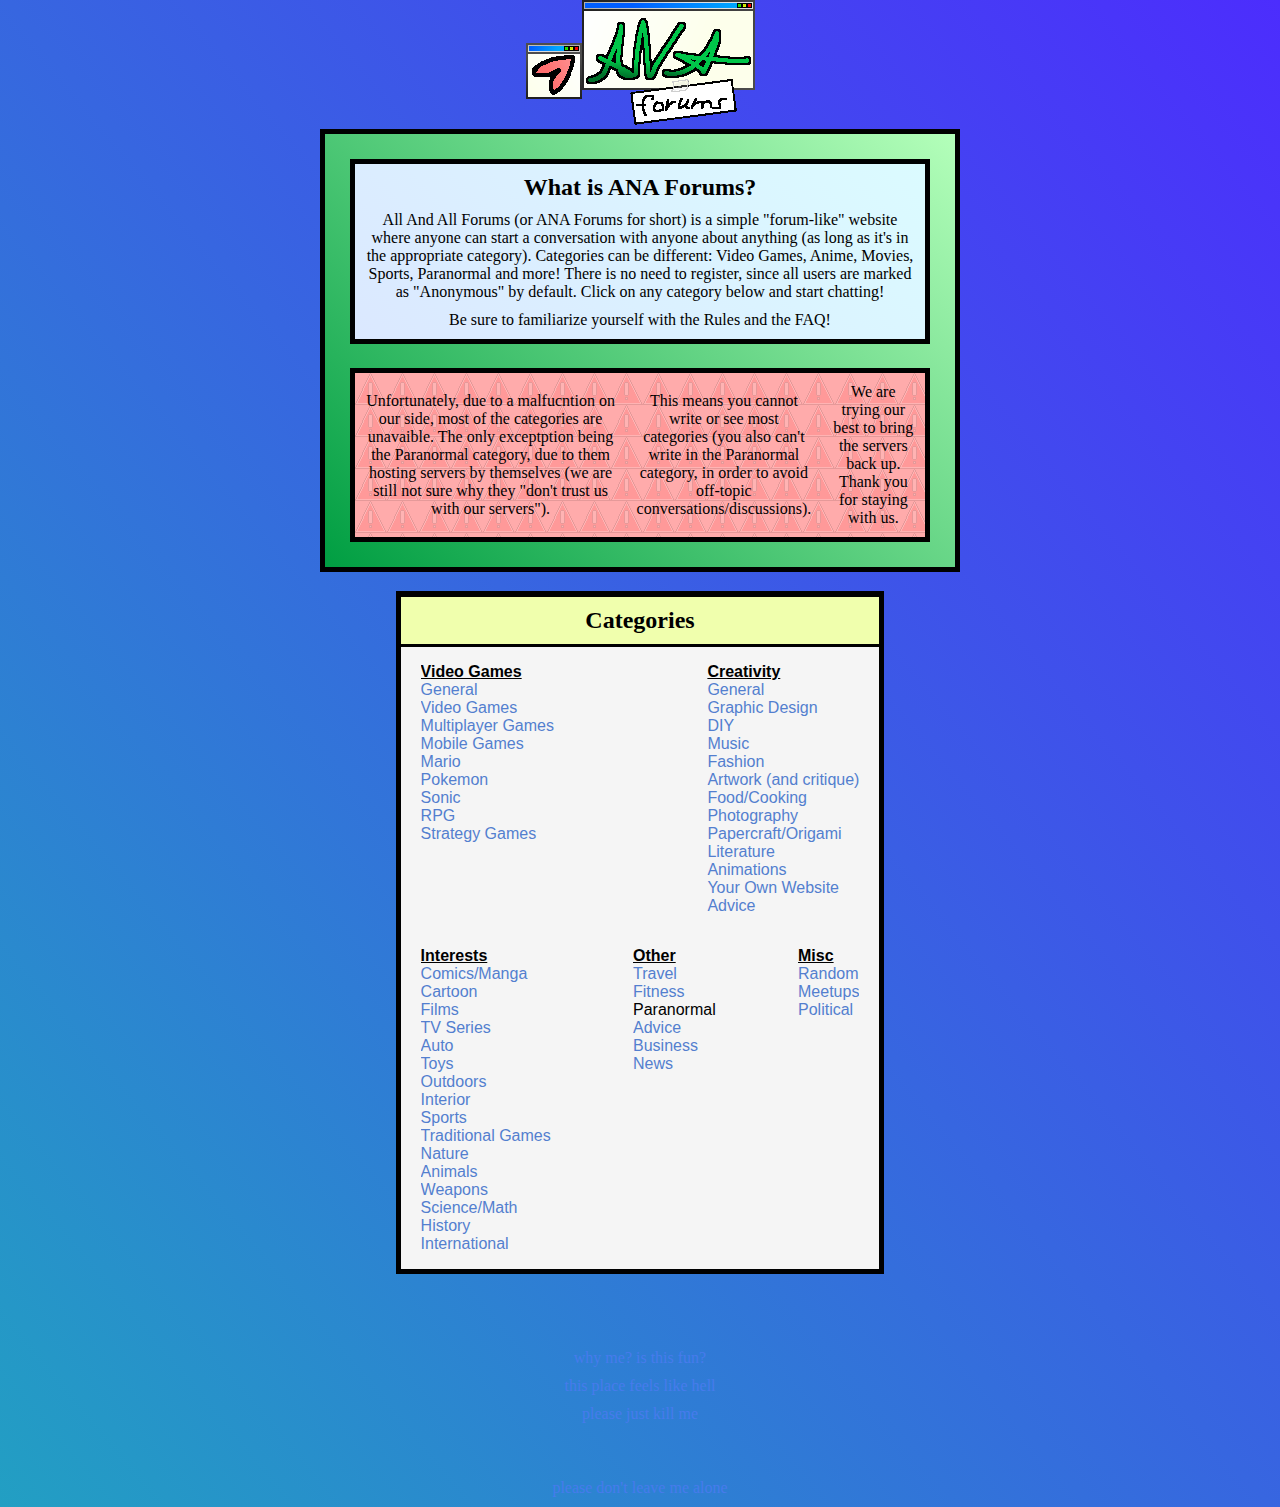
<file: index.html>
<!DOCTYPE html>
<html>
  <head>
    <meta charset="UTF-8">
    <meta name="viewport" content="width=device-width, initial-scale=1.0">
    <title>ANA - Home Page</title>
    <link href="style.css" rel="stylesheet" type="text/css" media="all">
  </head>
  <body>
      <center><img src="images/analogo.png" alt="Logo for the ANA (All and All) Forums" /></center>
    <div class="start_box">
      <div class="header_box">
        <center><h2>What is ANA Forums?</h2></center>
        <p> All And All Forums (or ANA Forums for short) is a simple "forum-like" website where anyone can start a conversation with anyone about anything (as long as it's in the appropriate category).
          Categories can be different: Video Games, Anime, Movies, Sports, Paranormal and more!
          There is no need to register, since all users are marked as "Anonymous" by default. Click on any category below and start chatting!
        </p>
        <p>Be sure to familiarize yourself with the Rules and the FAQ!</p>
      </div>
      <div class="pinned_box">
        <p>Unfortunately, due to a malfucntion on our side, most of the categories are unavaible. The only exceptption being the Paranormal category, due to them hosting servers by themselves
          (we are still not sure why they "don't trust us with our servers").</p>
        <p>This means you cannot write or see most categories (you also can't write in the Paranormal category, in order to avoid off-topic conversations/discussions).
        </p>
        <p>We are trying our best to bring the servers back up. Thank you for staying with us.</p>
      </div>
    </div>
    <div class="box">
      <div class="name_box">
        <h2>Categories</h2>
      </div>
      <div class="categories">
        <ul>
          <li><b><u>Video Games</u></b></li>
          <li><a href="not_found.html">General</a></li>
          <li><a href="not_found.html">Video Games</a></li>
          <li><a href="not_found.html">Multiplayer Games</a></li>
          <li><a href="not_found.html">Mobile Games</a></li>
          <li><a href="not_found.html">Mario</a></li>
          <li><a href="not_found.html">Pokemon</a></li>
          <li><a href="not_found.html">Sonic</a></li>
          <li><a href="not_found.html">RPG</a></li>
          <li><a href="not_found.html">Strategy Games</a></li>

        </ul>
        <ul>
          <li><b><u>Creativity</u></b></li>
          <li><a href="not_found.html">General</a></li>
          <li><a href="not_found.html">Graphic Design</a></li>
          <li><a href="not_found.html">DIY</a></li>
          <li><a href="not_found.html">Music</a></li>
          <li><a href="not_found.html">Fashion</a></li>
          <li><a href="not_found.html">Artwork (and critique)</a></li>
          <li><a href="not_found.html">Food/Cooking</a></li>
          <li><a href="not_found.html">Photography</a></li>
          <li><a href="not_found.html">Papercraft/Origami</a></li>
          <li><a href="not_found.html">Literature</a></li>
          <li><a href="not_found.html">Animations</a></li>
          <li><a href="not_found.html">Your Own Website</a></li>
          <li><a href="not_found.html">Advice</a></li>

        </ul>
        <ul>
          <li><b><u>Interests</u></b></li>
          <li><a href="not_found.html">Comics/Manga</a></li>
          <li><a href="not_found.html">Cartoon</a></li>
          <li><a href="not_found.html">Films</a></li>
          <li><a href="not_found.html">TV Series</a></li>
          <li><a href="not_found.html">Auto</a></li>
          <li><a href="not_found.html">Toys</a></li>
          <li><a href="not_found.html">Outdoors</a></li>
          <li><a href="not_found.html">Interior</a></li>
          <li><a href="not_found.html">Sports</a></li>
          <li><a href="not_found.html">Traditional Games</a></li>
          <li><a href="not_found.html">Nature</a></li>
          <li><a href="not_found.html">Animals</a></li>
          <li><a href="not_found.html">Weapons</a></li>
          <li><a href="not_found.html">Science/Math</a></li>
          <li><a href="not_found.html">History</a></li>
          <li><a href="not_found.html">International</a></li>
        </ul>
        <ul>
          <li><b><u>Other</u></b></li>
          <li><a href="not_found.html">Travel</a></li>
          <li><a href="not_found.html">Fitness</a></li>
          <li>Paranormal</li>
          <li><a href="not_found.html">Advice</a></li>
          <li><a href="not_found.html">Business</a></li>
          <li><a href="not_found.html">News</a></li>
        </ul>
        <ul>
          <li><b><u>Misc</u></b></li>
          <li><a href="not_found.html">Random</a></li>
          <li><a href="not_found.html">Meetups</a></li>
          <li><a href="not_found.html">Political</a></li>
        </ul>
      </div>
    </div>
    <p><c>why me? is this fun?</c></p>
    <p><c>this place feels like hell</c></p>
    <p><c>please just kill me</c></p>
    <br></br>
    <p><c>please don't leave me alone</c></p>
  </body>
</html>
</file>
<file: style.css>
/* CSS is how you can add style to your website, such as colors, fonts, and positioning of your
   HTML content. To learn how to do something, just try searching Google for questions like
   "how to change link color." */
.header_box {
    margin: 0.65cm;
    border: 5px solid  rgb(0, 0, 0);
    background: linear-gradient(223deg, rgb(219, 251, 255) 0%, rgb(219, 232, 255) 100%); 
}

.start_box {
    margin-bottom: 0.5cm;
    border: 5px solid  rgb(0, 0, 0);
    background: linear-gradient(223deg, rgb(180, 255, 186) 0%, rgb(0, 158, 66) 100%); 
}

p,
h2 {
    text-align: center;
    position: relative;
    margin: 10px
}

.pinned_box {
    margin: 0.65cm;
    display: flex;
    align-items: center;
    justify-content: center;
    position: relative;
    background-color: rgb(255, 171, 171);
    border: 5px solid  rgb(0, 0, 0);
}

.pinned_box::before {    
    content: "";
    background-image: url(images/stop.png);
    position: absolute;
    top: 0px;
    right: 0px;
    bottom: 0px;
    left: 0px;
    opacity: 0.1;
}

.box {
    border: 5px solid  rgb(0, 0, 0);
    margin-left: 2cm;
    margin-right: 2cm;
    margin-bottom: 2cm;
    background-color: whitesmoke;
}

.name_box {
    border-bottom: 3px solid  rgb(0, 0, 0);
    border-top: 1px solid  rgb(0, 0, 0);
    background-color: rgb(240, 255, 173);
}
  
body{
    width:50%;
    margin: 0 auto;
    background: linear-gradient(50deg, rgba(34,159,195,1) 0%, rgba(76,45,253,1) 100%); 
}

.image-1 {
    filter: invert(100%);
    -webkit-filter: invert(100%);
}

ul {
    font-family: Arial, Helvetica, sans-serif;
    margin-left: 20px;
    margin-right: 20px;
    padding: 0;
    overflow: hidden;
    list-style: none;
}

.categories {
    display: flex;
    flex-flow: row wrap;

    /* Then we define how is distributed the remaining space */
    justify-content: space-between;
}
/* Another useless comment */

a {
    color: rgb(83, 127, 207);
    text-decoration: none;
}

a:hover {
    text-decoration: underline;
    color: rgb(12, 117, 255);
}

c {
    color: rgb(71, 123, 236)
}
</file>
